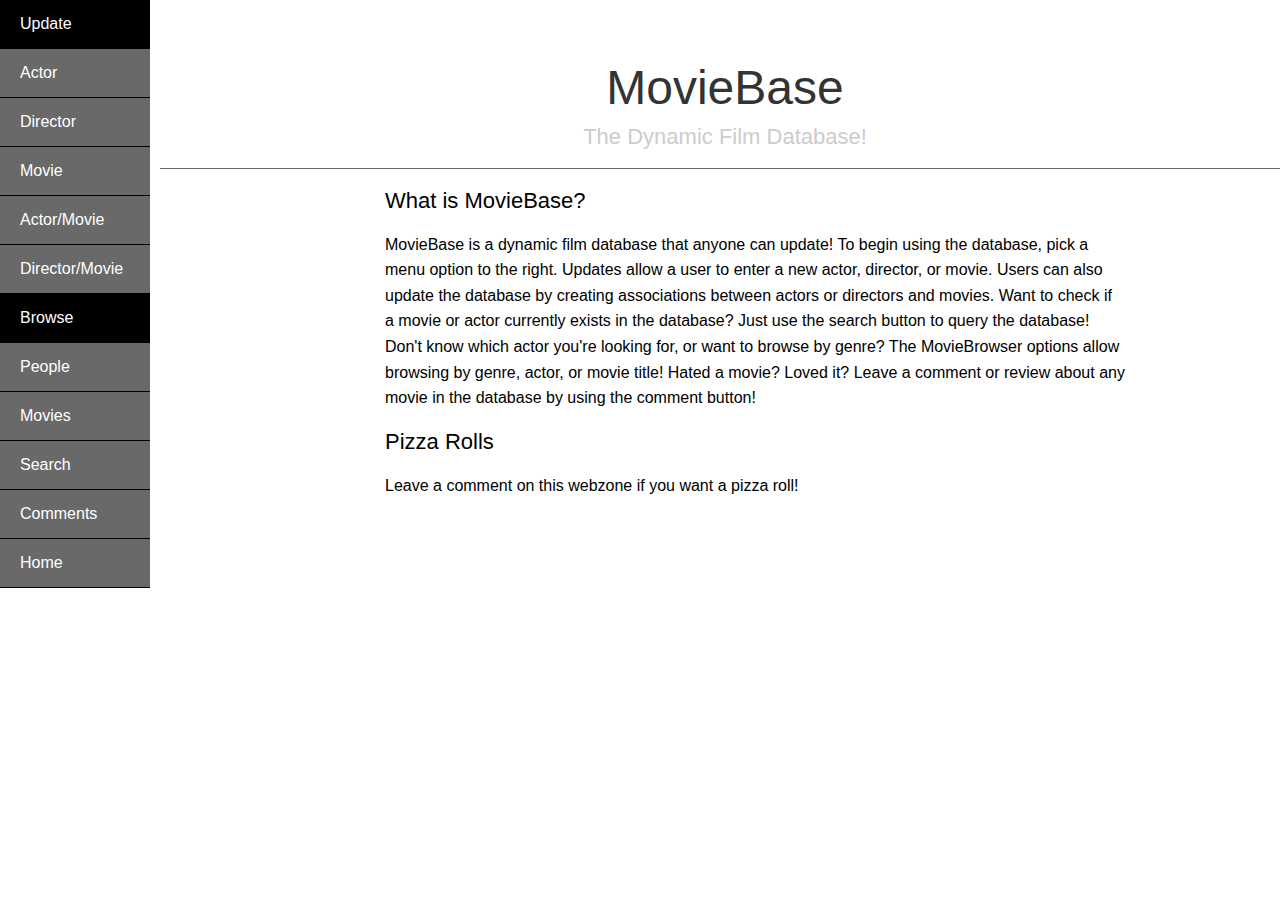
<file: CS143/Projects/1C/P1C STABLE/index.html>
<!doctype html>
<html lang="en">
<head>
<meta charset="utf-8">
<meta name="viewport" content="width=device-width, initial-scale=1.0">
<meta name="description" content="MovieBase, a CS143 production">

<title>MovieBase &ndash;A CS143 Production &ndash;</title>

<link rel="stylesheet" href="css/style.css">
</head>

<body>
<div id="layout">
    <!-- Menu toggle -->
    <a href="#menu" id="menuLink" class="menu-link">
        <!-- Hamburger icon -->
        <span></span>
    </a>
    <div class="menu">
	    <div id="sidebar">
            <a class="menu-heading" href="#">Update</a>
            <ul>
				<li><a href="addActor.php">Actor</a></li>
				<li><a href="addDirector.php">Director</a></li>
                <li><a href="addMovie.php">Movie</a></li>
                <li><a href="addRelations.php">Actor/Movie</a></li>
                <li><a href="addRelations.php">Director/Movie</a></li>		
            </ul>
            <a class="menu-heading" href="#">Browse</a>
            <ul>
                <li><a href="browseActors.php">People</a></li>
                <li><a href="browseMovies.php">Movies</a></li>
                <li><a href="Search.php">Search</a></li>
				
                <li><a href="addComment.php">Comments</a></li>
				<li><a href="index.html">Home</a></li>
            </ul>
        </div>
    </div>
    <div class="main-content">
        <div class="header">
            <h1>MovieBase</h1>
            <h2>The Dynamic Film Database!</h2>
        </div>

	    <div class="content">
            <h2 class="content-subhead">What is MovieBase?</h2>
            <p>
				MovieBase is a dynamic film database that anyone can update! To begin using the database, pick a menu option to the right. Updates allow a user to enter a new actor, director, or movie. Users can also update the database by creating associations between actors or directors and movies. Want to check if a movie or actor currently exists in the database? Just use the search button to query the database! Don't know which actor you're looking for, or want to browse by genre? The MovieBrowser options allow browsing by genre, actor, or movie title! Hated a movie? Loved it? Leave a comment or review about any movie in the database by using the comment button!<br>
            </p>

            <h2>Pizza Rolls</h2>
            <p>	Leave a comment on this webzone if you want a pizza roll!
				<iframe width="420" height="315" src="//www.youtube.com/embed/ZG1AWVLnl48?start=565&end=575" frameborder="0" allowfullscreen></iframe>
            </p>

       

           
        </div>
    </div>
</div>







</body>
</html>
</file>
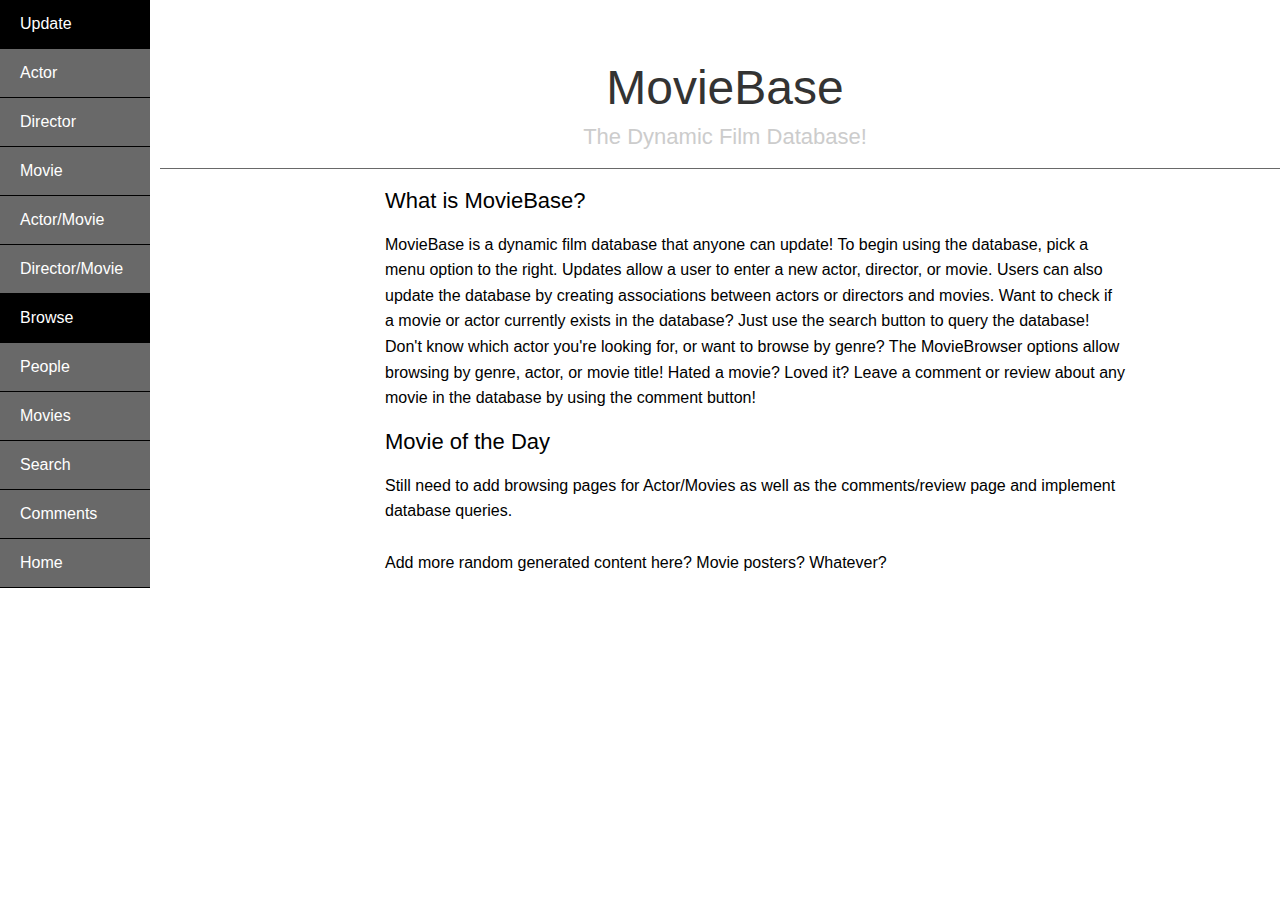
<file: CS143/Projects/1C/P1C TEST/MovieBrowserWeb/index.html>
<!doctype html>
<html lang="en">
<head>
<meta charset="utf-8">
<meta name="viewport" content="width=device-width, initial-scale=1.0">
<meta name="description" content="MovieBase, a CS143 production">

<title>MovieBase &ndash;A CS143 Production &ndash;</title>

<link rel="stylesheet" href="css/style.css">
</head>

<body>
<div id="layout">
    <!-- Menu toggle -->
    <a href="#menu" id="menuLink" class="menu-link">
        <!-- Hamburger icon -->
        <span></span>
    </a>
    <div class="menu">
	    <div id="sidebar">
            <a class="menu-heading" href="#">Update</a>
            <ul>
				<li><a href="addActor.php">Actor</a></li>
				<li><a href="addDirector.php">Director</a></li>
                <li><a href="addMovie.php">Movie</a></li>
                <li><a href="addRelations.php">Actor/Movie</a></li>
                <li><a href="addRelations.php">Director/Movie</a></li>		
            </ul>
            <a class="menu-heading" href="#">Browse</a>
            <ul>
                <li><a href="browseActors.php">People</a></li>
                <li><a href="browseMovies.php">Movies</a></li>
                <li><a href="Search.php">Search</a></li>
				
                <li><a href="addComment.php">Comments</a></li>
				<li><a href="index.html">Home</a></li>
            </ul>
        </div>
    </div>
    <div class="main-content">
        <div class="header">
            <h1>MovieBase</h1>
            <h2>The Dynamic Film Database!</h2>
        </div>

	    <div class="content">
            <h2 class="content-subhead">What is MovieBase?</h2>
            <p>
				MovieBase is a dynamic film database that anyone can update! To begin using the database, pick a menu option to the right. Updates allow a user to enter a new actor, director, or movie. Users can also update the database by creating associations between actors or directors and movies. Want to check if a movie or actor currently exists in the database? Just use the search button to query the database! Don't know which actor you're looking for, or want to browse by genre? The MovieBrowser options allow browsing by genre, actor, or movie title! Hated a movie? Loved it? Leave a comment or review about any movie in the database by using the comment button!<br>
            </p>

            <h2>Movie of the Day</h2>
            <p>
				Still need to add browsing pages for Actor/Movies as well as the comments/review page and implement 
				database queries.<br><br>
				Add more random generated content here? Movie posters? Whatever?
            </p>

       

           
        </div>
    </div>
</div>







</body>
</html>
</file>
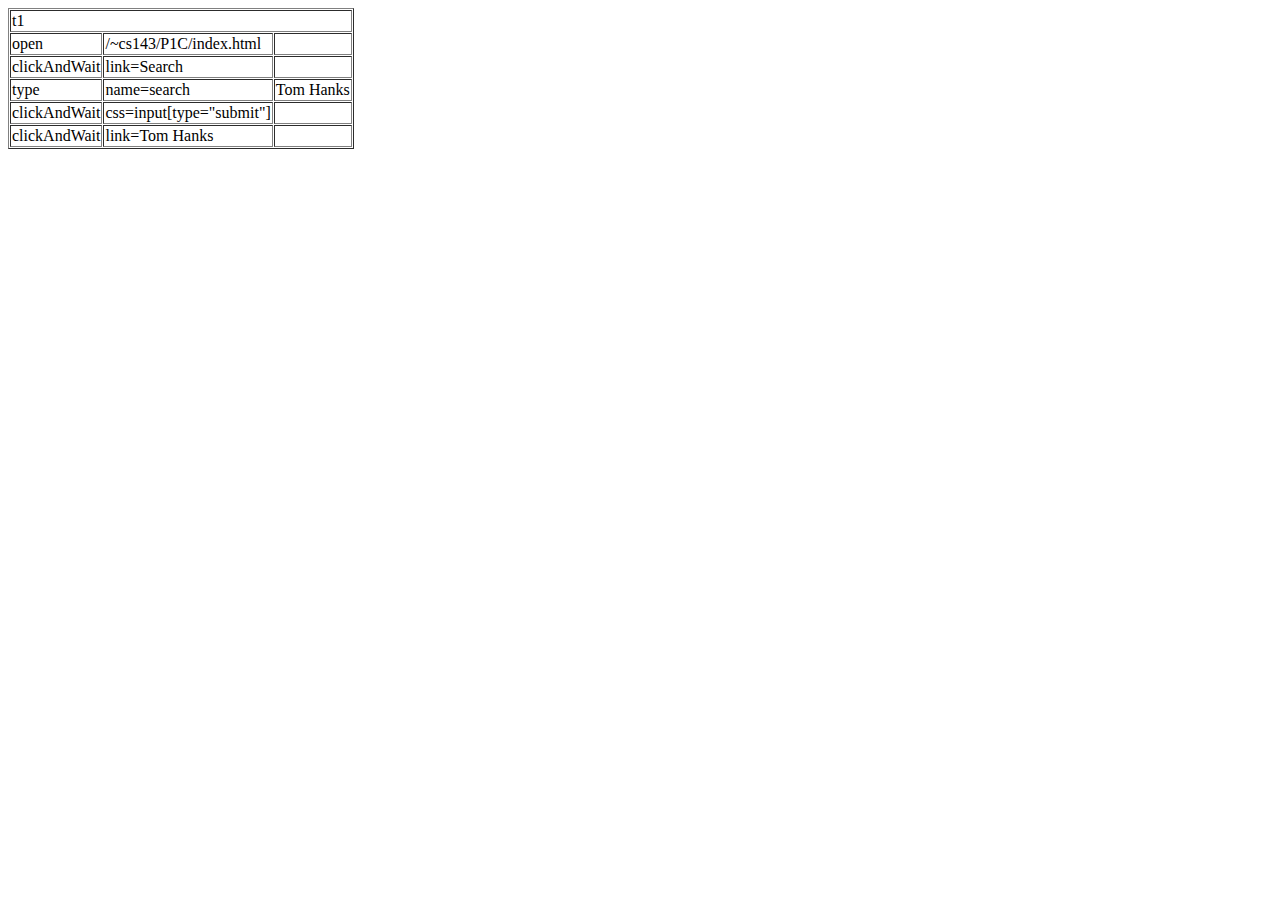
<file: CS143/Projects/1C/P1C STABLE/testcase/t1.html>
<?xml version="1.0" encoding="UTF-8"?>
<!DOCTYPE html PUBLIC "-//W3C//DTD XHTML 1.0 Strict//EN" "http://www.w3.org/TR/xhtml1/DTD/xhtml1-strict.dtd">
<html xmlns="http://www.w3.org/1999/xhtml" xml:lang="en" lang="en">
<head profile="http://selenium-ide.openqa.org/profiles/test-case">
<meta http-equiv="Content-Type" content="text/html; charset=UTF-8" />
<link rel="selenium.base" href="http://192.168.56.20/~cs143/P1C/index.html" />
<title>t1</title>
</head>
<body>
<table cellpadding="1" cellspacing="1" border="1">
<thead>
<tr><td rowspan="1" colspan="3">t1</td></tr>
</thead><tbody>
<tr>
	<td>open</td>
	<td>/~cs143/P1C/index.html</td>
	<td></td>
</tr>
<tr>
	<td>clickAndWait</td>
	<td>link=Search</td>
	<td></td>
</tr>
<tr>
	<td>type</td>
	<td>name=search</td>
	<td>Tom Hanks</td>
</tr>
<tr>
	<td>clickAndWait</td>
	<td>css=input[type=&quot;submit&quot;]</td>
	<td></td>
</tr>
<tr>
	<td>clickAndWait</td>
	<td>link=Tom Hanks</td>
	<td></td>
</tr>

</tbody></table>
</body>
</html>
</file>
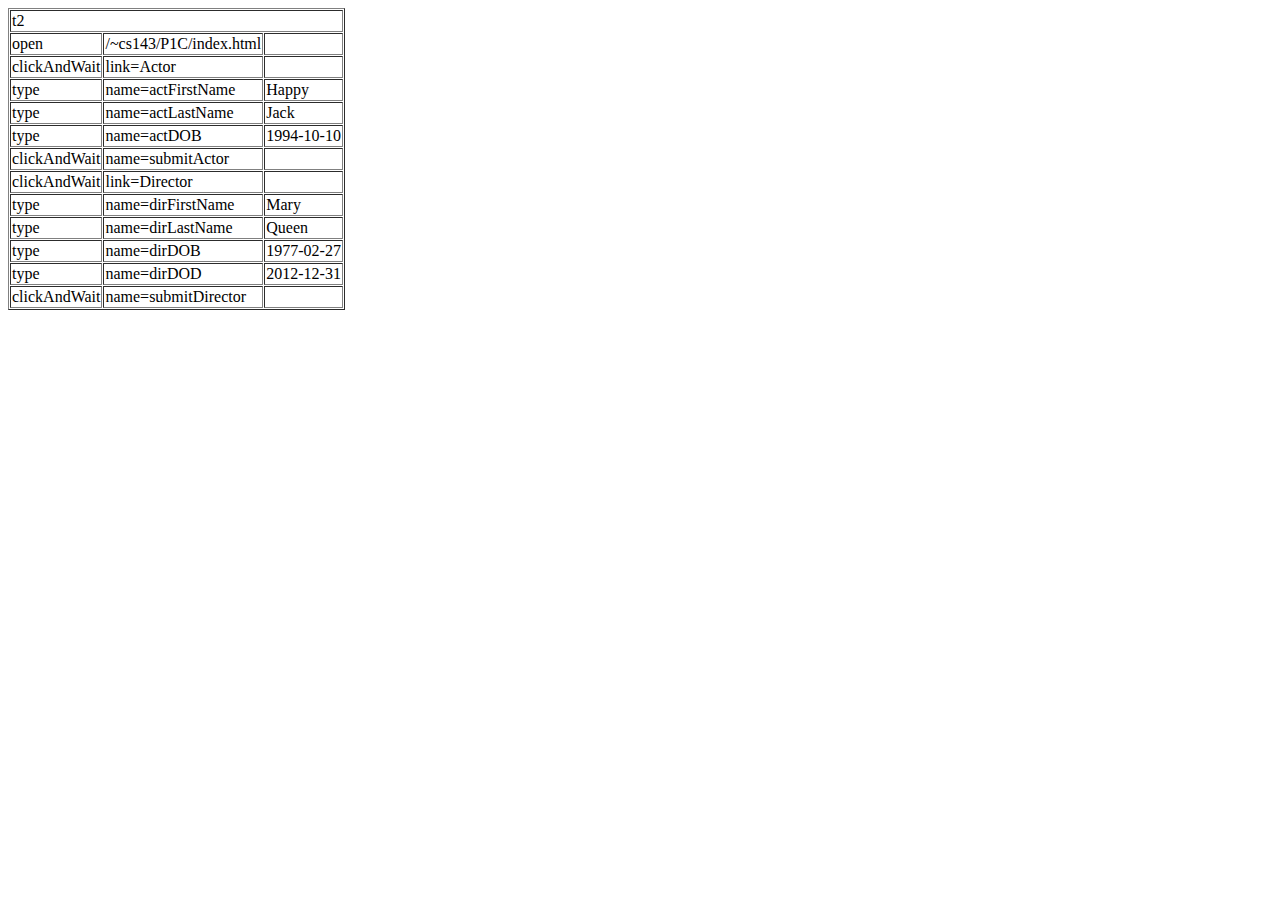
<file: CS143/Projects/1C/P1C STABLE/testcase/t2.html>
<?xml version="1.0" encoding="UTF-8"?>
<!DOCTYPE html PUBLIC "-//W3C//DTD XHTML 1.0 Strict//EN" "http://www.w3.org/TR/xhtml1/DTD/xhtml1-strict.dtd">
<html xmlns="http://www.w3.org/1999/xhtml" xml:lang="en" lang="en">
<head profile="http://selenium-ide.openqa.org/profiles/test-case">
<meta http-equiv="Content-Type" content="text/html; charset=UTF-8" />
<link rel="selenium.base" href="http://192.168.56.20/~cs143/P1C/index.html" />
<title>t2</title>
</head>
<body>
<table cellpadding="1" cellspacing="1" border="1">
<thead>
<tr><td rowspan="1" colspan="3">t2</td></tr>
</thead><tbody>
<tr>
	<td>open</td>
	<td>/~cs143/P1C/index.html</td>
	<td></td>
</tr>
<tr>
	<td>clickAndWait</td>
	<td>link=Actor</td>
	<td></td>
</tr>
<tr>
	<td>type</td>
	<td>name=actFirstName</td>
	<td>Happy</td>
</tr>
<tr>
	<td>type</td>
	<td>name=actLastName</td>
	<td>Jack</td>
</tr>
<tr>
	<td>type</td>
	<td>name=actDOB</td>
	<td>1994-10-10</td>
</tr>
<tr>
	<td>clickAndWait</td>
	<td>name=submitActor</td>
	<td></td>
</tr>
<tr>
	<td>clickAndWait</td>
	<td>link=Director</td>
	<td></td>
</tr>
<tr>
	<td>type</td>
	<td>name=dirFirstName</td>
	<td>Mary</td>
</tr>
<tr>
	<td>type</td>
	<td>name=dirLastName</td>
	<td>Queen</td>
</tr>
<tr>
	<td>type</td>
	<td>name=dirDOB</td>
	<td>1977-02-27</td>
</tr>
<tr>
	<td>type</td>
	<td>name=dirDOD</td>
	<td>2012-12-31</td>
</tr>
<tr>
	<td>clickAndWait</td>
	<td>name=submitDirector</td>
	<td></td>
</tr>

</tbody></table>
</body>
</html>
</file>
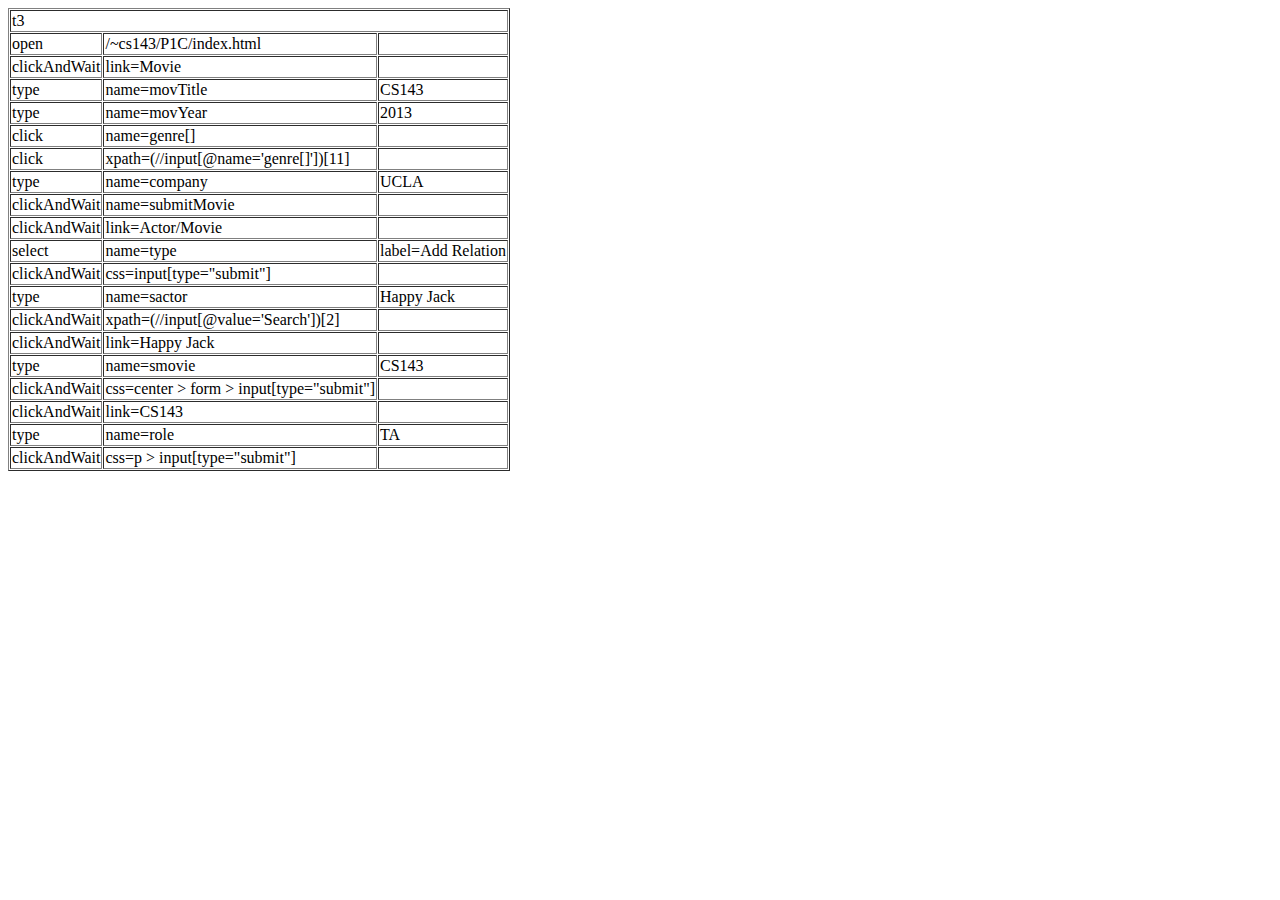
<file: CS143/Projects/1C/P1C STABLE/testcase/t3.html>
<?xml version="1.0" encoding="UTF-8"?>
<!DOCTYPE html PUBLIC "-//W3C//DTD XHTML 1.0 Strict//EN" "http://www.w3.org/TR/xhtml1/DTD/xhtml1-strict.dtd">
<html xmlns="http://www.w3.org/1999/xhtml" xml:lang="en" lang="en">
<head profile="http://selenium-ide.openqa.org/profiles/test-case">
<meta http-equiv="Content-Type" content="text/html; charset=UTF-8" />
<link rel="selenium.base" href="http://192.168.56.20/~cs143/P1C/index.html" />
<title>t3</title>
</head>
<body>
<table cellpadding="1" cellspacing="1" border="1">
<thead>
<tr><td rowspan="1" colspan="3">t3</td></tr>
</thead><tbody>
<tr>
	<td>open</td>
	<td>/~cs143/P1C/index.html</td>
	<td></td>
</tr>
<tr>
	<td>clickAndWait</td>
	<td>link=Movie</td>
	<td></td>
</tr>
<tr>
	<td>type</td>
	<td>name=movTitle</td>
	<td>CS143</td>
</tr>
<tr>
	<td>type</td>
	<td>name=movYear</td>
	<td>2013</td>
</tr>
<tr>
	<td>click</td>
	<td>name=genre[]</td>
	<td></td>
</tr>
<tr>
	<td>click</td>
	<td>xpath=(//input[@name='genre[]'])[11]</td>
	<td></td>
</tr>
<tr>
	<td>type</td>
	<td>name=company</td>
	<td>UCLA</td>
</tr>
<tr>
	<td>clickAndWait</td>
	<td>name=submitMovie</td>
	<td></td>
</tr>
<tr>
	<td>clickAndWait</td>
	<td>link=Actor/Movie</td>
	<td></td>
</tr>
<tr>
	<td>select</td>
	<td>name=type</td>
	<td>label=Add Relation</td>
</tr>
<tr>
	<td>clickAndWait</td>
	<td>css=input[type=&quot;submit&quot;]</td>
	<td></td>
</tr>
<tr>
	<td>type</td>
	<td>name=sactor</td>
	<td>Happy Jack</td>
</tr>
<tr>
	<td>clickAndWait</td>
	<td>xpath=(//input[@value='Search'])[2]</td>
	<td></td>
</tr>
<tr>
	<td>clickAndWait</td>
	<td>link=Happy Jack</td>
	<td></td>
</tr>
<tr>
	<td>type</td>
	<td>name=smovie</td>
	<td>CS143</td>
</tr>
<tr>
	<td>clickAndWait</td>
	<td>css=center &gt; form &gt; input[type=&quot;submit&quot;]</td>
	<td></td>
</tr>
<tr>
	<td>clickAndWait</td>
	<td>link=CS143</td>
	<td></td>
</tr>
<tr>
	<td>type</td>
	<td>name=role</td>
	<td>TA</td>
</tr>
<tr>
	<td>clickAndWait</td>
	<td>css=p &gt; input[type=&quot;submit&quot;]</td>
	<td></td>
</tr>

</tbody></table>
</body>
</html>
</file>
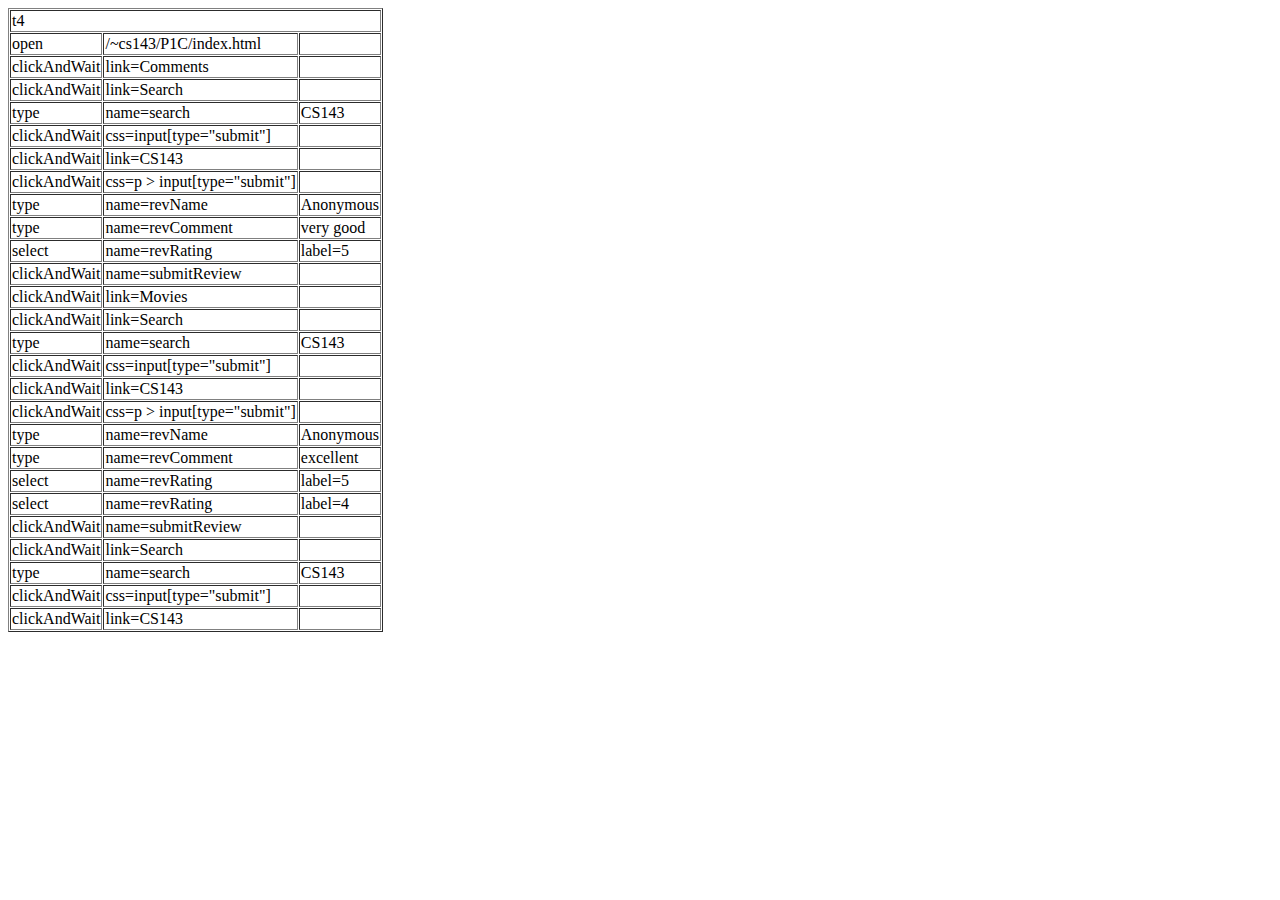
<file: CS143/Projects/1C/P1C STABLE/testcase/t4.html>
<?xml version="1.0" encoding="UTF-8"?>
<!DOCTYPE html PUBLIC "-//W3C//DTD XHTML 1.0 Strict//EN" "http://www.w3.org/TR/xhtml1/DTD/xhtml1-strict.dtd">
<html xmlns="http://www.w3.org/1999/xhtml" xml:lang="en" lang="en">
<head profile="http://selenium-ide.openqa.org/profiles/test-case">
<meta http-equiv="Content-Type" content="text/html; charset=UTF-8" />
<link rel="selenium.base" href="http://192.168.56.20/~cs143/P1C/index.html" />
<title>t4</title>
</head>
<body>
<table cellpadding="1" cellspacing="1" border="1">
<thead>
<tr><td rowspan="1" colspan="3">t4</td></tr>
</thead><tbody>
<tr>
	<td>open</td>
	<td>/~cs143/P1C/index.html</td>
	<td></td>
</tr>
<tr>
	<td>clickAndWait</td>
	<td>link=Comments</td>
	<td></td>
</tr>
<tr>
	<td>clickAndWait</td>
	<td>link=Search</td>
	<td></td>
</tr>
<tr>
	<td>type</td>
	<td>name=search</td>
	<td>CS143</td>
</tr>
<tr>
	<td>clickAndWait</td>
	<td>css=input[type=&quot;submit&quot;]</td>
	<td></td>
</tr>
<tr>
	<td>clickAndWait</td>
	<td>link=CS143</td>
	<td></td>
</tr>
<tr>
	<td>clickAndWait</td>
	<td>css=p &gt; input[type=&quot;submit&quot;]</td>
	<td></td>
</tr>
<tr>
	<td>type</td>
	<td>name=revName</td>
	<td>Anonymous</td>
</tr>
<tr>
	<td>type</td>
	<td>name=revComment</td>
	<td>very good</td>
</tr>
<tr>
	<td>select</td>
	<td>name=revRating</td>
	<td>label=5</td>
</tr>
<tr>
	<td>clickAndWait</td>
	<td>name=submitReview</td>
	<td></td>
</tr>
<tr>
	<td>clickAndWait</td>
	<td>link=Movies</td>
	<td></td>
</tr>
<tr>
	<td>clickAndWait</td>
	<td>link=Search</td>
	<td></td>
</tr>
<tr>
	<td>type</td>
	<td>name=search</td>
	<td>CS143</td>
</tr>
<tr>
	<td>clickAndWait</td>
	<td>css=input[type=&quot;submit&quot;]</td>
	<td></td>
</tr>
<tr>
	<td>clickAndWait</td>
	<td>link=CS143</td>
	<td></td>
</tr>
<tr>
	<td>clickAndWait</td>
	<td>css=p &gt; input[type=&quot;submit&quot;]</td>
	<td></td>
</tr>
<tr>
	<td>type</td>
	<td>name=revName</td>
	<td>Anonymous</td>
</tr>
<tr>
	<td>type</td>
	<td>name=revComment</td>
	<td>excellent</td>
</tr>
<tr>
	<td>select</td>
	<td>name=revRating</td>
	<td>label=5</td>
</tr>
<tr>
	<td>select</td>
	<td>name=revRating</td>
	<td>label=4</td>
</tr>
<tr>
	<td>clickAndWait</td>
	<td>name=submitReview</td>
	<td></td>
</tr>
<tr>
	<td>clickAndWait</td>
	<td>link=Search</td>
	<td></td>
</tr>
<tr>
	<td>type</td>
	<td>name=search</td>
	<td>CS143</td>
</tr>
<tr>
	<td>clickAndWait</td>
	<td>css=input[type=&quot;submit&quot;]</td>
	<td></td>
</tr>
<tr>
	<td>clickAndWait</td>
	<td>link=CS143</td>
	<td></td>
</tr>

</tbody></table>
</body>
</html>
</file>
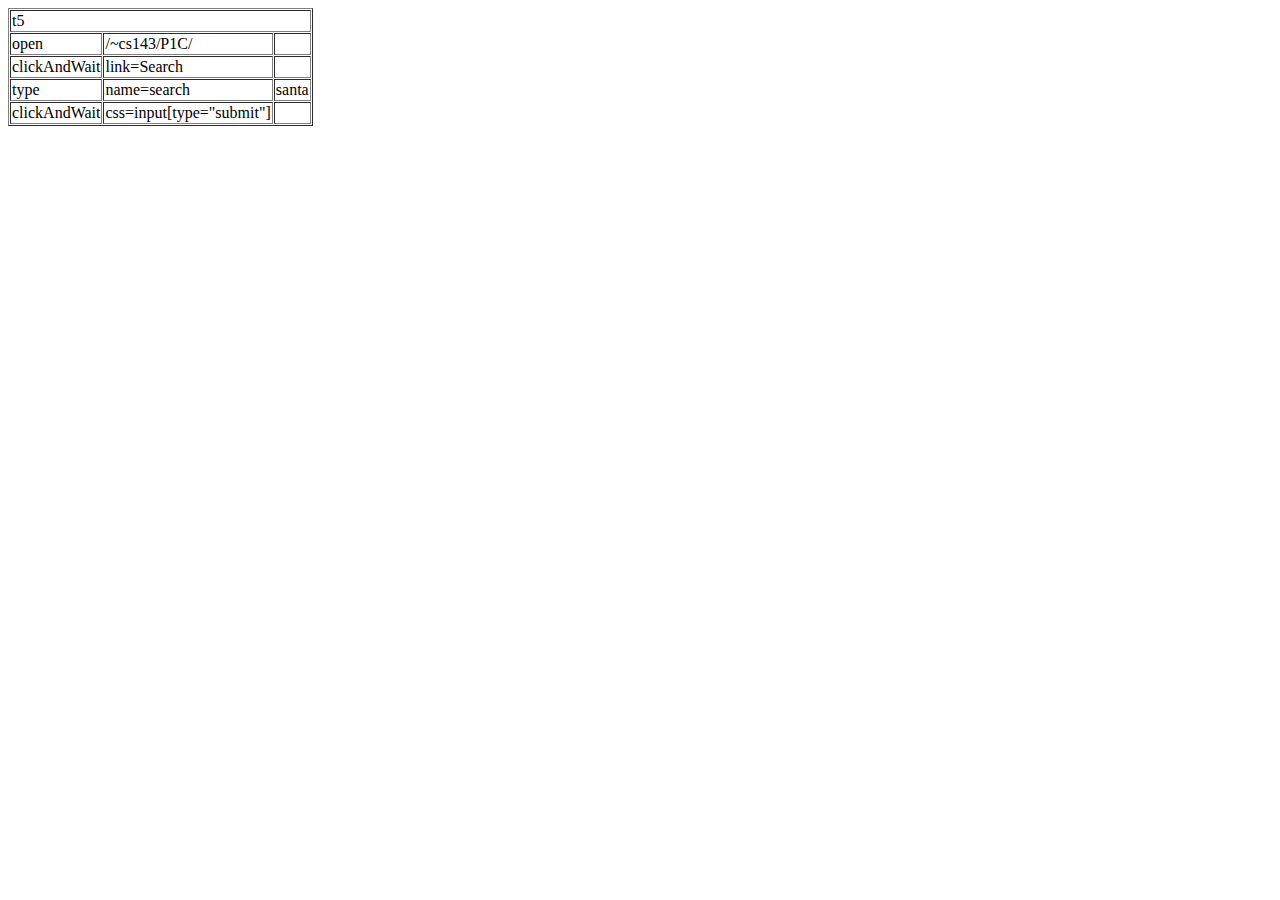
<file: CS143/Projects/1C/P1C STABLE/testcase/t5.html>
<?xml version="1.0" encoding="UTF-8"?>
<!DOCTYPE html PUBLIC "-//W3C//DTD XHTML 1.0 Strict//EN" "http://www.w3.org/TR/xhtml1/DTD/xhtml1-strict.dtd">
<html xmlns="http://www.w3.org/1999/xhtml" xml:lang="en" lang="en">
<head profile="http://selenium-ide.openqa.org/profiles/test-case">
<meta http-equiv="Content-Type" content="text/html; charset=UTF-8" />
<link rel="selenium.base" href="http://192.168.56.20/~cs143/P1C/index.html" />
<title>t5</title>
</head>
<body>
<table cellpadding="1" cellspacing="1" border="1">
<thead>
<tr><td rowspan="1" colspan="3">t5</td></tr>
</thead><tbody>
<tr>
	<td>open</td>
	<td>/~cs143/P1C/</td>
	<td></td>
</tr>
<tr>
	<td>clickAndWait</td>
	<td>link=Search</td>
	<td></td>
</tr>
<tr>
	<td>type</td>
	<td>name=search</td>
	<td>santa</td>
</tr>
<tr>
	<td>clickAndWait</td>
	<td>css=input[type=&quot;submit&quot;]</td>
	<td></td>
</tr>

</tbody></table>
</body>
</html>
</file>
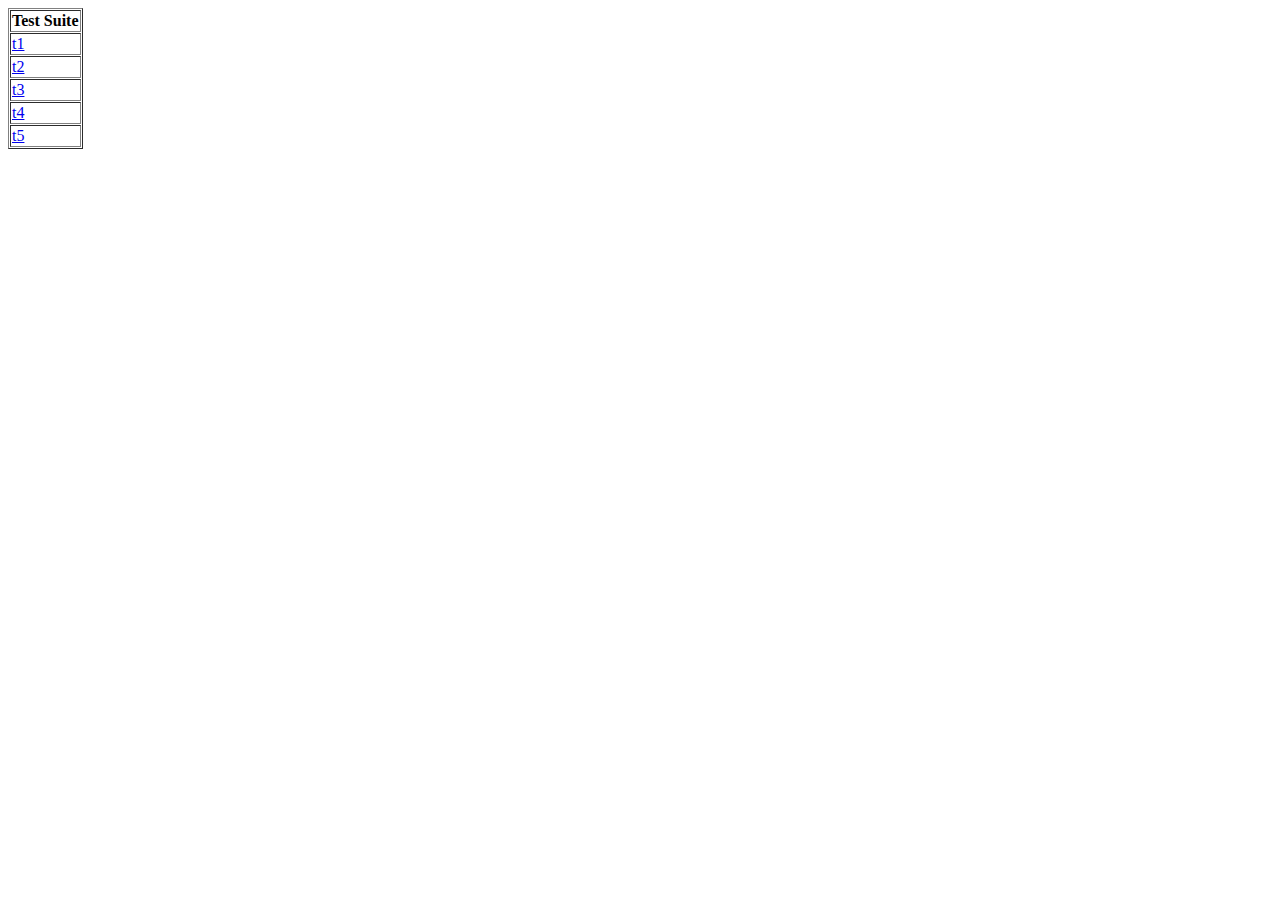
<file: CS143/Projects/1C/P1C TEST/MovieBrowserWeb/testcase/t5.html>
<?xml version="1.0" encoding="UTF-8"?>
<!DOCTYPE html PUBLIC "-//W3C//DTD XHTML 1.0 Strict//EN" "http://www.w3.org/TR/xhtml1/DTD/xhtml1-strict.dtd">
<html xmlns="http://www.w3.org/1999/xhtml" xml:lang="en" lang="en">
<head>
  <meta content="text/html; charset=UTF-8" http-equiv="content-type" />
  <title>Test Suite</title>
</head>
<body>
<table id="suiteTable" cellpadding="1" cellspacing="1" border="1" class="selenium"><tbody>
<tr><td><b>Test Suite</b></td></tr>
<tr><td><a href="t1.html">t1</a></td></tr>
<tr><td><a href="t2.html">t2</a></td></tr>
<tr><td><a href="t3.html">t3</a></td></tr>
<tr><td><a href="t4.html">t4</a></td></tr>
<tr><td><a href="t5.html">t5</a></td></tr>
</tbody></table>
</body>
</html>
</file>
<file: CS143/Projects/1C/P1C STABLE/css/style.css>
body, html {
    height: 100%;
    margin: 0;
    font-family: helvetica;
    font-weight: 100;
}

.pre {
  background-color: #EEEEEE;
  font-family: Consolas,Menlo,Monaco,Lucida Console,Liberation Mono,DejaVu Sans Mono,Bitstream Vera Sans Mono,Courier New,monospace,serif;
  margin-bottom: 10px;
  max-height: 600px;
  overflow: auto;
  padding: 5px;
  width: auto;
}

.menu {
    position: relative;
    height: 100%;
    width: 100%;
}

.wide-form {
    width: 300px;
}

#sidebar {
    position: absolute;
	left:-150px;
    background: #DF314D;
    width: 150px;
    height: 100%;
    box-sizing: border-box;
   -moz-box-sizing: border-box;
}
#sidebar ul {
    margin: 0;
    padding: 0;
    list-style: none;
}
#sidebar ul li {
    margin: 0;
}
#sidebar ul li a {
	background:#696969;
    padding: 15px 20px;
    font-size: 16px;
    font-weight: 100;
    color: white;
    text-decoration: none;
    display: block;
    border-bottom: 1px solid #000000;
}
#sidebar ul li:hover a {
    background: #000000;
}
.main-content {
    width: 100%;
    height: 100%;
    padding: 10px;
    position: relative;
}
.main-content h2{
    font-weight: 100;
	font-size: 22px;
}
.main-content .content{
box-sizing: border-box;
padding-left: 60px;
position: relative;
width: 100%;
max-width: 800px;
margin: 0 auto;
margin-bottom: 50px;
line-height: 1.6em;
}
.main-content .content h1{
    font-weight: 100;
}

.main-content .content h2{
    font-weight: 100;
	font-size: 22px;
}

.main-content .content p{
    width: 100%;
    line-height: 160%;
}

.menu-heading{
	background:#000000;
    padding: 15px 20px;
    font-size: 16px;
    font-weight: 100;
    color: white;
    text-decoration: none;
    display: block;
    border-bottom: 1px solid #000000;
}

#layout {
    position: relative;
    padding-left: 0;
}
    #layout.active {
        position: relative;
        left: 150px;
    }
        #layout.active #menu {
            left: 150px;
            width: 150px;
        }

        #layout.active .menu-link {
            left: 150px;
        }

.header {
     margin: 0;
     color: #333;
     text-align: center;
     padding: 2.5em 2em 0;
     border-bottom: 1px solid #696969;
 }
    .header h1 {
        margin: 0.2em 0;
        font-size: 3em;
        font-weight: 300;
    }
     .header h2 {
        font-weight: 300;
        color: #ccc;
        padding: 0;
        margin-top: 0;
    }

.subhead {
    margin: 50px 0 20px 0;
    font-weight: 300;
    color: #888;
}

@media {
    #layout {
        padding-left: 150px; 
        left: 0;
    }
    #menu {
        left: 150px;
    }
}
</file>
<file: CS143/Projects/1C/P1C TEST/MovieBrowserWeb/css/style.css>
body, html {
    height: 100%;
    margin: 0;
    font-family: helvetica;
    font-weight: 100;
}

.pre {
  background-color: #EEEEEE;
  font-family: Consolas,Menlo,Monaco,Lucida Console,Liberation Mono,DejaVu Sans Mono,Bitstream Vera Sans Mono,Courier New,monospace,serif;
  margin-bottom: 10px;
  max-height: 600px;
  overflow: auto;
  padding: 5px;
  width: auto;
}

.menu {
    position: relative;
    height: 100%;
    width: 100%;
}

.wide-form {
    width: 300px;
}

#sidebar {
    position: absolute;
	left:-150px;
    background: #DF314D;
    width: 150px;
    height: 100%;
    box-sizing: border-box;
   -moz-box-sizing: border-box;
}
#sidebar ul {
    margin: 0;
    padding: 0;
    list-style: none;
}
#sidebar ul li {
    margin: 0;
}
#sidebar ul li a {
	background:#696969;
    padding: 15px 20px;
    font-size: 16px;
    font-weight: 100;
    color: white;
    text-decoration: none;
    display: block;
    border-bottom: 1px solid #000000;
}
#sidebar ul li:hover a {
    background: #000000;
}
.main-content {
    width: 100%;
    height: 100%;
    padding: 10px;
    position: relative;
}
.main-content h2{
    font-weight: 100;
	font-size: 22px;
}
.main-content .content{
box-sizing: border-box;
padding-left: 60px;
position: relative;
width: 100%;
max-width: 800px;
margin: 0 auto;
margin-bottom: 50px;
line-height: 1.6em;
}
.main-content .content h1{
    font-weight: 100;
}

.main-content .content h2{
    font-weight: 100;
	font-size: 22px;
}

.main-content .content p{
    width: 100%;
    line-height: 160%;
}

.menu-heading{
	background:#000000;
    padding: 15px 20px;
    font-size: 16px;
    font-weight: 100;
    color: white;
    text-decoration: none;
    display: block;
    border-bottom: 1px solid #000000;
}

#layout {
    position: relative;
    padding-left: 0;
}
    #layout.active {
        position: relative;
        left: 150px;
    }
        #layout.active #menu {
            left: 150px;
            width: 150px;
        }

        #layout.active .menu-link {
            left: 150px;
        }

.header {
     margin: 0;
     color: #333;
     text-align: center;
     padding: 2.5em 2em 0;
     border-bottom: 1px solid #696969;
 }
    .header h1 {
        margin: 0.2em 0;
        font-size: 3em;
        font-weight: 300;
    }
     .header h2 {
        font-weight: 300;
        color: #ccc;
        padding: 0;
        margin-top: 0;
    }

.subhead {
    margin: 50px 0 20px 0;
    font-weight: 300;
    color: #888;
}

@media {
    #layout {
        padding-left: 150px; 
        left: 0;
    }
    #menu {
        left: 150px;
    }
}
</file>
